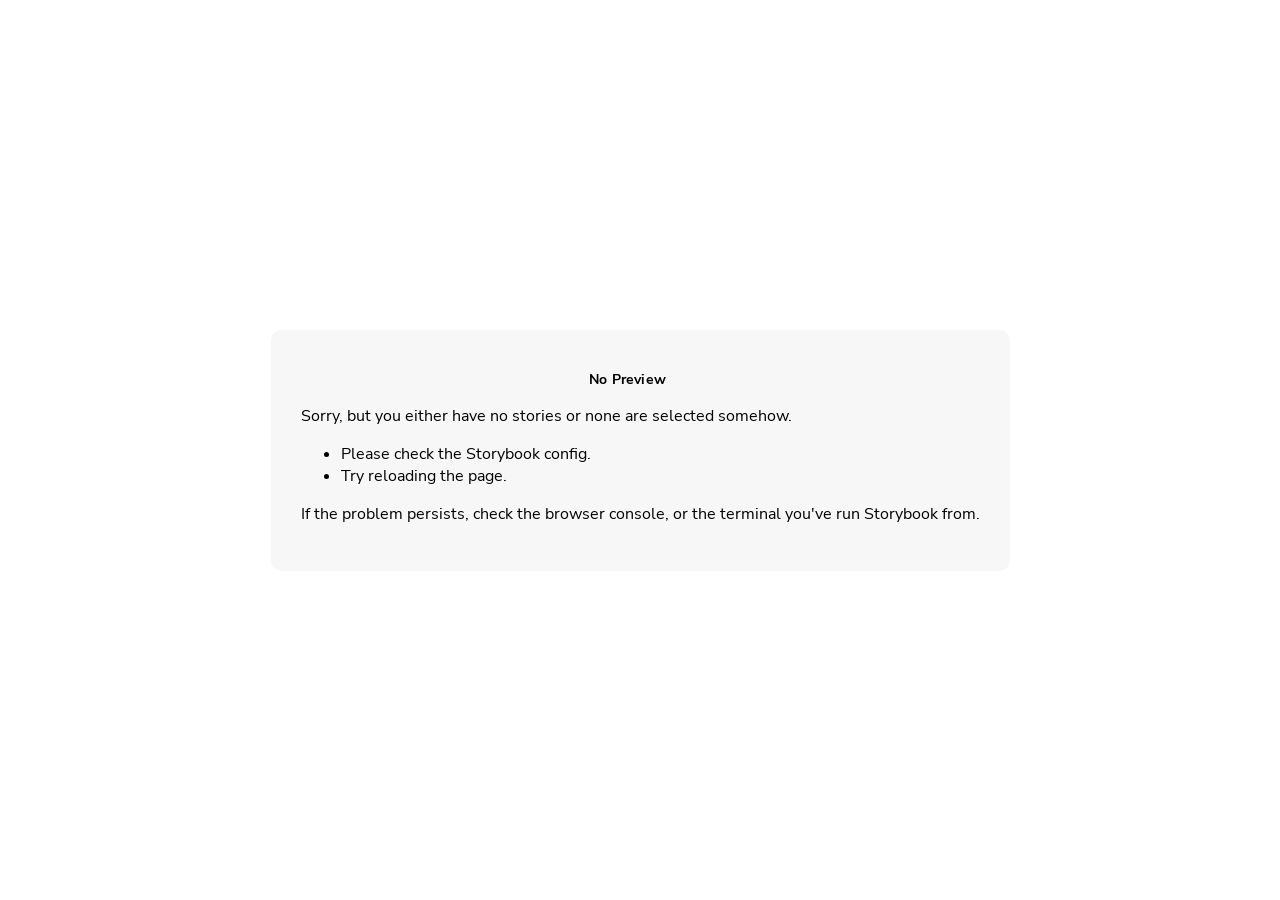
<file: iframe.html>
<!doctype html><html lang="en"><head><meta charset="utf-8"><title>Webpack App</title><meta name="viewport" content="width=device-width,initial-scale=1"><link rel="prefetch" href="./sb-common-assets/nunito-sans-regular.woff2" as="font" type="font/woff2" crossorigin><link rel="prefetch" href="./sb-common-assets/nunito-sans-italic.woff2" as="font" type="font/woff2" crossorigin><link rel="prefetch" href="./sb-common-assets/nunito-sans-bold.woff2" as="font" type="font/woff2" crossorigin><link rel="prefetch" href="./sb-common-assets/nunito-sans-bold-italic.woff2" as="font" type="font/woff2" crossorigin><link rel="stylesheet" href="./sb-common-assets/fonts.css"><base target="_parent"><style>/* While we aren't showing the main block yet, but still preparing, we want everything the user
     has rendered, which may or may not be in #storybook-root, to be display none */
  .sb-show-preparing-story:not(.sb-show-main) > :not(.sb-preparing-story) {
    display: none;
  }

  .sb-show-preparing-docs:not(.sb-show-main) > :not(.sb-preparing-docs) {
    display: none;
  }

  /* Hide our own blocks when we aren't supposed to be showing them */
  :not(.sb-show-preparing-story) > .sb-preparing-story,
  :not(.sb-show-preparing-docs) > .sb-preparing-docs,
  :not(.sb-show-nopreview) > .sb-nopreview,
  :not(.sb-show-errordisplay) > .sb-errordisplay {
    display: none;
  }

  .sb-show-main.sb-main-centered {
    margin: 0;
    display: flex;
    align-items: center;
    min-height: 100vh;
  }

  .sb-show-main.sb-main-centered #storybook-root {
    box-sizing: border-box;
    margin: auto;
    padding: 1rem;
    max-height: 100%; /* Hack for centering correctly in IE11 */
  }

  /* Vertical centering fix for IE11 */
  @media screen and (-ms-high-contrast: none), (-ms-high-contrast: active) {
    .sb-show-main.sb-main-centered:after {
      content: '';
      min-height: inherit;
      font-size: 0;
    }
  }

  .sb-show-main.sb-main-fullscreen {
    margin: 0;
    padding: 0;
    display: block;
  }

  .sb-show-main.sb-main-padded {
    margin: 0;
    padding: 1rem;
    display: block;
    box-sizing: border-box;
  }

  .sb-wrapper {
    position: fixed;
    top: 0;
    bottom: 0;
    left: 0;
    right: 0;
    padding: 20px;
    font-family: 'Nunito Sans', -apple-system, '.SFNSText-Regular', 'San Francisco',
      BlinkMacSystemFont, 'Segoe UI', 'Helvetica Neue', Helvetica, Arial, sans-serif;
    -webkit-font-smoothing: antialiased;
    overflow: auto;
  }

  .sb-heading {
    font-size: 14px;
    font-weight: 600;
    letter-spacing: 0.2px;
    margin: 10px 0;
    padding-right: 25px;
  }

  .sb-nopreview {
    display: flex;
    align-content: center;
    justify-content: center;
  }

  .sb-nopreview_main {
    margin: auto;
    padding: 30px;
    border-radius: 10px;
    background: rgba(0, 0, 0, 0.03);
  }

  .sb-nopreview_heading {
    text-align: center;
  }

  .sb-errordisplay {
    border: 20px solid rgb(187, 49, 49);
    background: #222;
    color: #fff;
    z-index: 999999;
  }

  .sb-errordisplay_code {
    padding: 10px;
    background: #000;
    color: #eee;
    font-family: 'Operator Mono', 'Fira Code Retina', 'Fira Code', 'FiraCode-Retina', 'Andale Mono',
      'Lucida Console', Consolas, Monaco, monospace;
  }

  .sb-errordisplay pre {
    white-space: pre-wrap;
  }

  @-webkit-keyframes sb-rotate360 {
    from {
      transform: rotate(0deg);
    }
    to {
      transform: rotate(360deg);
    }
  }
  @keyframes sb-rotate360 {
    from {
      transform: rotate(0deg);
    }
    to {
      transform: rotate(360deg);
    }
  }
  @-webkit-keyframes sb-glow {
    0%,
    100% {
      opacity: 1;
    }
    50% {
      opacity: 0.4;
    }
  }
  @keyframes sb-glow {
    0%,
    100% {
      opacity: 1;
    }
    50% {
      opacity: 0.4;
    }
  }

  /* We display the preparing loaders *over* the rendering story */
  .sb-preparing-story,
  .sb-preparing-docs {
    background-color: white;
    /* Maximum possible z-index. It would be better to use stacking contexts to ensure it's always
    on top, but this isn't possible as it would require making CSS changes that could affect user code */
    z-index: 2147483647;
  }

  .sb-loader {
    -webkit-animation: sb-rotate360 0.7s linear infinite;
    animation: sb-rotate360 0.7s linear infinite;
    border-color: rgba(97, 97, 97, 0.29);
    border-radius: 50%;
    border-style: solid;
    border-top-color: #646464;
    border-width: 2px;
    display: inline-block;
    height: 32px;
    left: 50%;
    margin-left: -16px;
    margin-top: -16px;
    mix-blend-mode: difference;
    overflow: hidden;
    position: absolute;
    top: 50%;
    transition: all 200ms ease-out;
    vertical-align: top;
    width: 32px;
    z-index: 4;
  }

  .sb-previewBlock {
    background: #fff;
    border: 1px solid rgba(0, 0, 0, 0.1);
    border-radius: 4px;
    box-shadow: rgba(0, 0, 0, 0.1) 0 1px 3px 0;
    margin: 25px auto 40px;
    max-width: 600px;
  }

  .sb-previewBlock_header {
    align-items: center;
    box-shadow: rgba(0, 0, 0, 0.1) 0 -1px 0 0 inset;
    display: flex;
    gap: 14px;
    height: 40px;
    padding: 0 12px;
  }

  .sb-previewBlock_icon {
    -webkit-animation: sb-glow 1.5s ease-in-out infinite;
    animation: sb-glow 1.5s ease-in-out infinite;
    background: #e6e6e6;
    height: 14px;
    width: 14px;
  }
  .sb-previewBlock_icon:last-child {
    margin-left: auto;
  }

  .sb-previewBlock_body {
    -webkit-animation: sb-glow 1.5s ease-in-out infinite;
    animation: sb-glow 1.5s ease-in-out infinite;
    height: 182px;
    position: relative;
  }

  .sb-argstableBlock {
    border-collapse: collapse;
    border-spacing: 0;
    font-size: 13px;
    line-height: 20px;
    margin: 25px auto 40px;
    max-width: 600px;
    text-align: left;
    width: 100%;
  }
  .sb-argstableBlock th:first-of-type,
  .sb-argstableBlock td:first-of-type {
    padding-left: 20px;
  }
  .sb-argstableBlock th:nth-of-type(2),
  .sb-argstableBlock td:nth-of-type(2) {
    width: 35%;
  }
  .sb-argstableBlock th:nth-of-type(3),
  .sb-argstableBlock td:nth-of-type(3) {
    width: 15%;
  }
  .sb-argstableBlock th:last-of-type,
  .sb-argstableBlock td:last-of-type {
    width: 25%;
    padding-right: 20px;
  }
  .sb-argstableBlock th span,
  .sb-argstableBlock td span {
    -webkit-animation: sb-glow 1.5s ease-in-out infinite;
    animation: sb-glow 1.5s ease-in-out infinite;
    background-color: rgba(0, 0, 0, 0.1);
    border-radius: 0;
    box-shadow: none;
    color: transparent;
  }
  .sb-argstableBlock th {
    padding: 10px 15px;
  }

  .sb-argstableBlock-body {
    border-radius: 4px;
    box-shadow: rgba(0, 0, 0, 0.1) 0 1px 3px 1px, rgba(0, 0, 0, 0.065) 0 0 0 1px;
  }
  .sb-argstableBlock-body tr {
    background: transparent;
    overflow: hidden;
  }
  .sb-argstableBlock-body tr:not(:first-child) {
    border-top: 1px solid #e6e6e6;
  }
  .sb-argstableBlock-body tr:first-child td:first-child {
    border-top-left-radius: 4px;
  }
  .sb-argstableBlock-body tr:first-child td:last-child {
    border-top-right-radius: 4px;
  }
  .sb-argstableBlock-body tr:last-child td:first-child {
    border-bottom-left-radius: 4px;
  }
  .sb-argstableBlock-body tr:last-child td:last-child {
    border-bottom-right-radius: 4px;
  }
  .sb-argstableBlock-body td {
    background: #fff;
    padding-bottom: 10px;
    padding-top: 10px;
    vertical-align: top;
  }
  .sb-argstableBlock-body td:not(:first-of-type) {
    padding-left: 15px;
    padding-right: 15px;
  }
  .sb-argstableBlock-body button {
    -webkit-animation: sb-glow 1.5s ease-in-out infinite;
    animation: sb-glow 1.5s ease-in-out infinite;
    background-color: rgba(0, 0, 0, 0.1);
    border: 0;
    border-radius: 0;
    box-shadow: none;
    color: transparent;
    display: inline;
    font-size: 12px;
    line-height: 1;
    padding: 10px 16px;
  }

  .sb-argstableBlock-summary {
    margin-top: 4px;
  }

  .sb-argstableBlock-code {
    margin-right: 4px;
    margin-bottom: 4px;
    padding: 2px 5px;
  }</style><script>/* globals window */
  /* eslint-disable no-underscore-dangle */
  try {
    if (window.top !== window) {
      window.__REACT_DEVTOOLS_GLOBAL_HOOK__ = window.top.__REACT_DEVTOOLS_GLOBAL_HOOK__;
      window.__VUE_DEVTOOLS_GLOBAL_HOOK__ = window.top.__VUE_DEVTOOLS_GLOBAL_HOOK__;
      window.top.__VUE_DEVTOOLS_CONTEXT__ = window.document;
    }
  } catch (e) {
    // eslint-disable-next-line no-console
    console.warn('unable to connect to top frame for connecting dev tools');
  }</script><style>#storybook-root[hidden],
      #storybook-docs[hidden] {
        display: none !important;
      }</style></head><body><div class="sb-preparing-story sb-wrapper"><div class="sb-loader"></div></div><div class="sb-preparing-docs sb-wrapper"><div class="sb-previewBlock"><div class="sb-previewBlock_header"><div class="sb-previewBlock_icon"></div><div class="sb-previewBlock_icon"></div><div class="sb-previewBlock_icon"></div><div class="sb-previewBlock_icon"></div></div><div class="sb-previewBlock_body"><div class="sb-loader"></div></div></div><table aria-hidden="true" class="sb-argstableBlock"><thead class="sb-argstableBlock-head"><tr><th><span>Name</span></th><th><span>Description</span></th><th><span>Default</span></th><th><span>Control</span></th></tr></thead><tbody class="sb-argstableBlock-body"><tr><td><span>propertyName</span><span title="Required">*</span></td><td><div><span>This is a short description</span></div><div class="sb-argstableBlock-summary"><div><span class="sb-argstableBlock-code">summary</span></div></div></td><td><div><span class="sb-argstableBlock-code">defaultValue</span></div></td><td><button>Set string</button></td></tr><tr><td><span>propertyName</span><span>*</span></td><td><div><span>This is a short description</span></div><div class="sb-argstableBlock-summary"><div><span class="sb-argstableBlock-code">summary</span></div></div></td><td><div><span class="sb-argstableBlock-code">defaultValue</span></div></td><td><button>Set string</button></td></tr><tr><td><span>propertyName</span><span>*</span></td><td><div><span>This is a short description</span></div><div class="sb-argstableBlock-summary"><div><span class="sb-argstableBlock-code">summary</span></div></div></td><td><div><span class="sb-argstableBlock-code">defaultValue</span></div></td><td><button>Set string</button></td></tr></tbody></table></div><div class="sb-nopreview sb-wrapper"><div class="sb-nopreview_main"><h1 class="sb-nopreview_heading sb-heading">No Preview</h1><p>Sorry, but you either have no stories or none are selected somehow.</p><ul><li>Please check the Storybook config.</li><li>Try reloading the page.</li></ul><p>If the problem persists, check the browser console, or the terminal you've run Storybook from.</p></div></div><div class="sb-errordisplay sb-wrapper"><pre id="error-message" class="sb-heading"></pre><pre class="sb-errordisplay_code"><code id="error-stack"></code></pre></div><div id="storybook-root"></div><div id="storybook-docs"></div><script>window['CONFIG_TYPE'] = "PRODUCTION";
          
      
          
            window['LOGLEVEL'] = "info";
          
      
          
            window['FRAMEWORK_OPTIONS'] = {"name":"@storybook/react-webpack5","options":{"legacyRootApi":true,"fastRefresh":true,"strictMode":false}};
          
      
          
      
          
            window['FEATURES'] = {"warnOnLegacyHierarchySeparator":true,"buildStoriesJson":false,"storyStoreV7":true,"argTypeTargetsV7":true,"legacyDecoratorFileOrder":false};
          
      
          
      
          
            window['STORIES'] = [{"titlePrefix":"","directory":"./src","files":"**/*.mdx","importPathMatcher":"^\\.[\\\\/](?:src(?:\\/(?!\\.)(?:(?:(?!(?:^|\\/)\\.).)*?)\\/|\\/|$)(?!\\.)(?=.)[^/]*?\\.mdx)$"},{"titlePrefix":"","directory":"./.storybook/stories","files":"**/*.mdx","importPathMatcher":"^\\.[\\\\/](?:\\.storybook\\/stories(?:\\/(?!\\.)(?:(?:(?!(?:^|\\/)\\.).)*?)\\/|\\/|$)(?!\\.)(?=.)[^/]*?\\.mdx)$"},{"titlePrefix":"","directory":"./src","files":"**/*.stories.*","importPathMatcher":"^\\.[\\\\/](?:src(?:\\/(?!\\.)(?:(?:(?!(?:^|\\/)\\.).)*?)\\/|\\/|$)(?!\\.)(?=.)[^/]*?\\.stories\\.[^/]*?\\/?)$"}];
          
      
          
            window['DOCS_OPTIONS'] = {"defaultName":"Docs","autodocs":true};</script><script type="module">import './sb-preview/runtime.js';

      
      import './runtime~main.2a911269.iframe.bundle.js';
      
      import './3123.8d56cf28.iframe.bundle.js';
      
      import './main.eed346de.iframe.bundle.js';</script></body></html>
</file>
<file: sb-common-assets/fonts.css>
@font-face {
  font-family: 'Nunito Sans';
  font-style: normal;
  font-weight: 400;
  font-display: swap;
  src: url('./nunito-sans-regular.woff2') format('woff2');
}

@font-face {
  font-family: 'Nunito Sans';
  font-style: italic;
  font-weight: 400;
  font-display: swap;
  src: url('./nunito-sans-italic.woff2') format('woff2');
}

@font-face {
  font-family: 'Nunito Sans';
  font-style: normal;
  font-weight: 700;
  font-display: swap;
  src: url('./nunito-sans-bold.woff2') format('woff2');
}

@font-face {
  font-family: 'Nunito Sans';
  font-style: italic;
  font-weight: 700;
  font-display: swap;
  src: url('./nunito-sans-bold-italic.woff2') format('woff2');
}
</file>
